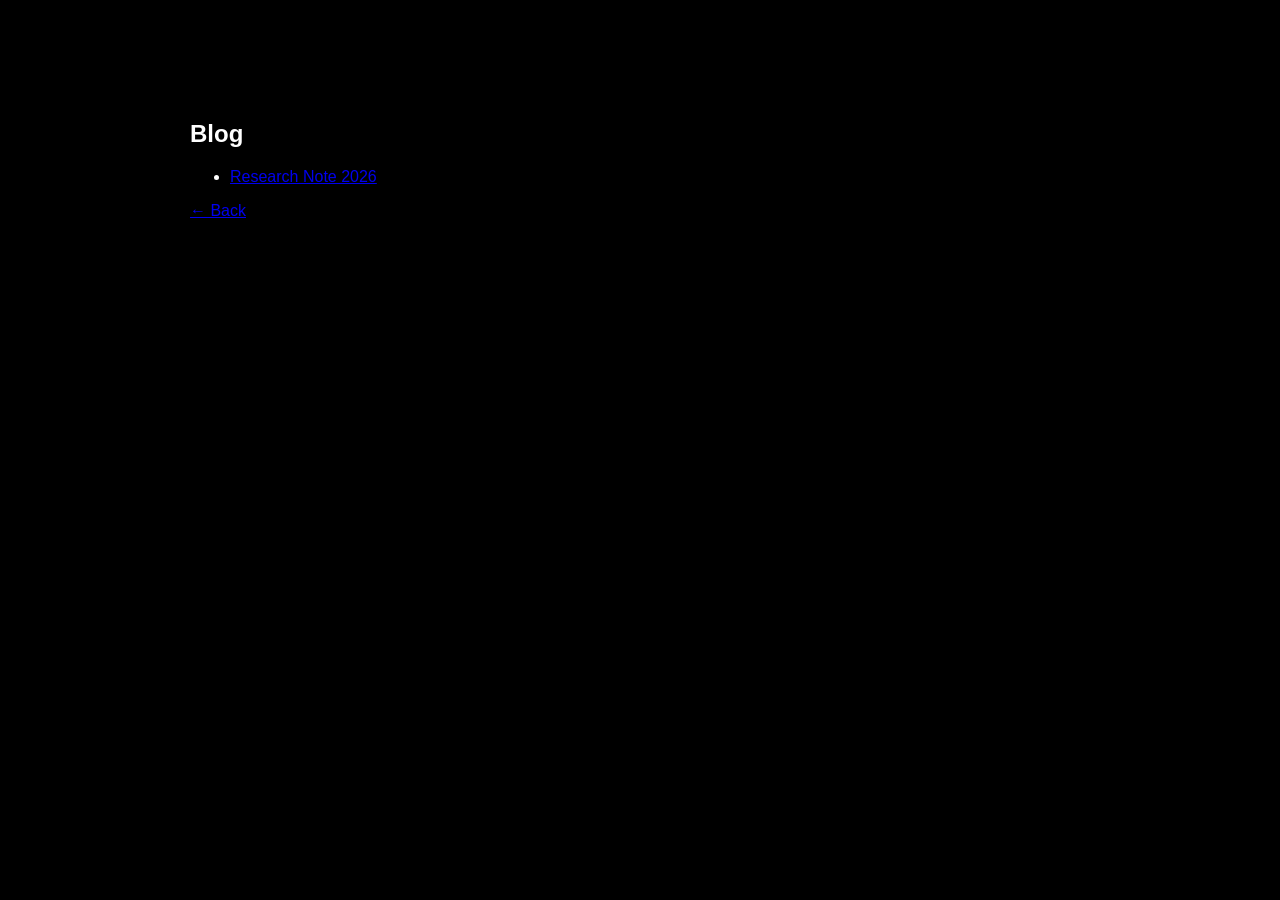
<file: blog.html>
<!DOCTYPE html>
<html>
<head>
<meta charset="UTF-8">
<title>Blog</title>
<link rel="stylesheet" href="style.css">
</head>
<body>
<section>
<h1>Blog</h1>
<ul>
<li><a href="posts/post1.html">Research Note 2026</a></li>
</ul>
<a href="index.html">← Back</a>
</section>
</body>
</html>
</file>
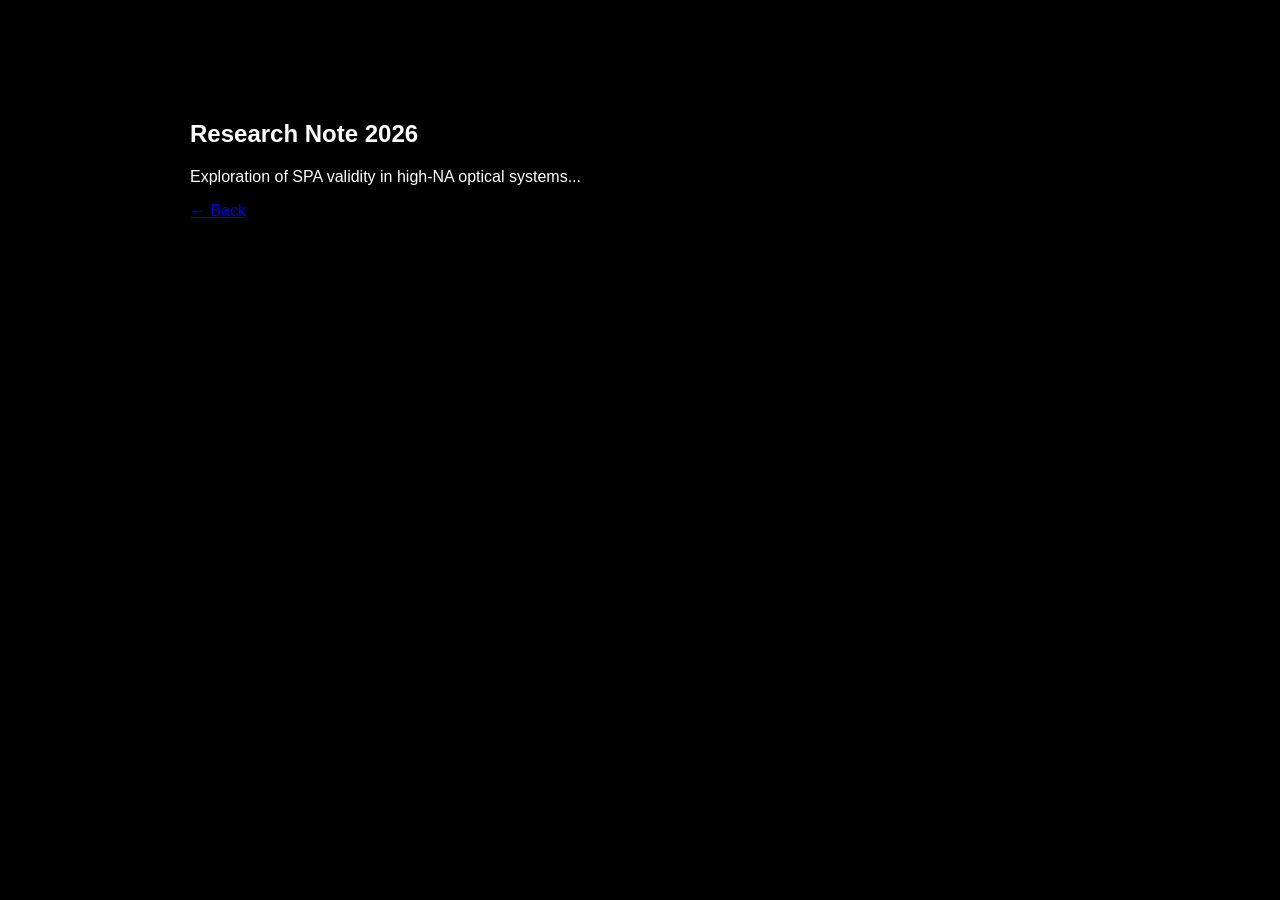
<file: posts/post1.html>
<!DOCTYPE html>
<html>
<head>
<meta charset="UTF-8">
<title>Research Note</title>
<link rel="stylesheet" href="../style.css">
</head>
<body>
<section>
<h1>Research Note 2026</h1>
<p>Exploration of SPA validity in high‑NA optical systems...</p>
<a href="../blog.html">← Back</a>
</section>
</body>
</html>
</file>
<file: style.css>
body {
  margin: 0;
  font-family: Arial, sans-serif;
  background: black;
  color: white;
}

#bg {
  position: fixed;
  top:0;
  left:0;
  width:100%;
  height:100%;
  z-index:-1;
}

nav {
  display:flex;
  justify-content:space-between;
  padding:15px 40px;
  background:rgba(0,0,0,0.6);
  position:fixed;
  width:100%;
}

nav a, nav button {
  margin-left:15px;
  color:white;
  background:none;
  border:none;
  cursor:pointer;
}

.hero {
  text-align:center;
  padding:150px 20px 100px;
}

section {
  max-width:900px;
  margin:auto;
  padding:100px 20px;
}

.pub {
  margin-bottom:30px;
}

.bib {
  display:none;
  background:#111;
  padding:15px;
  overflow-x:auto;
}
</file>
